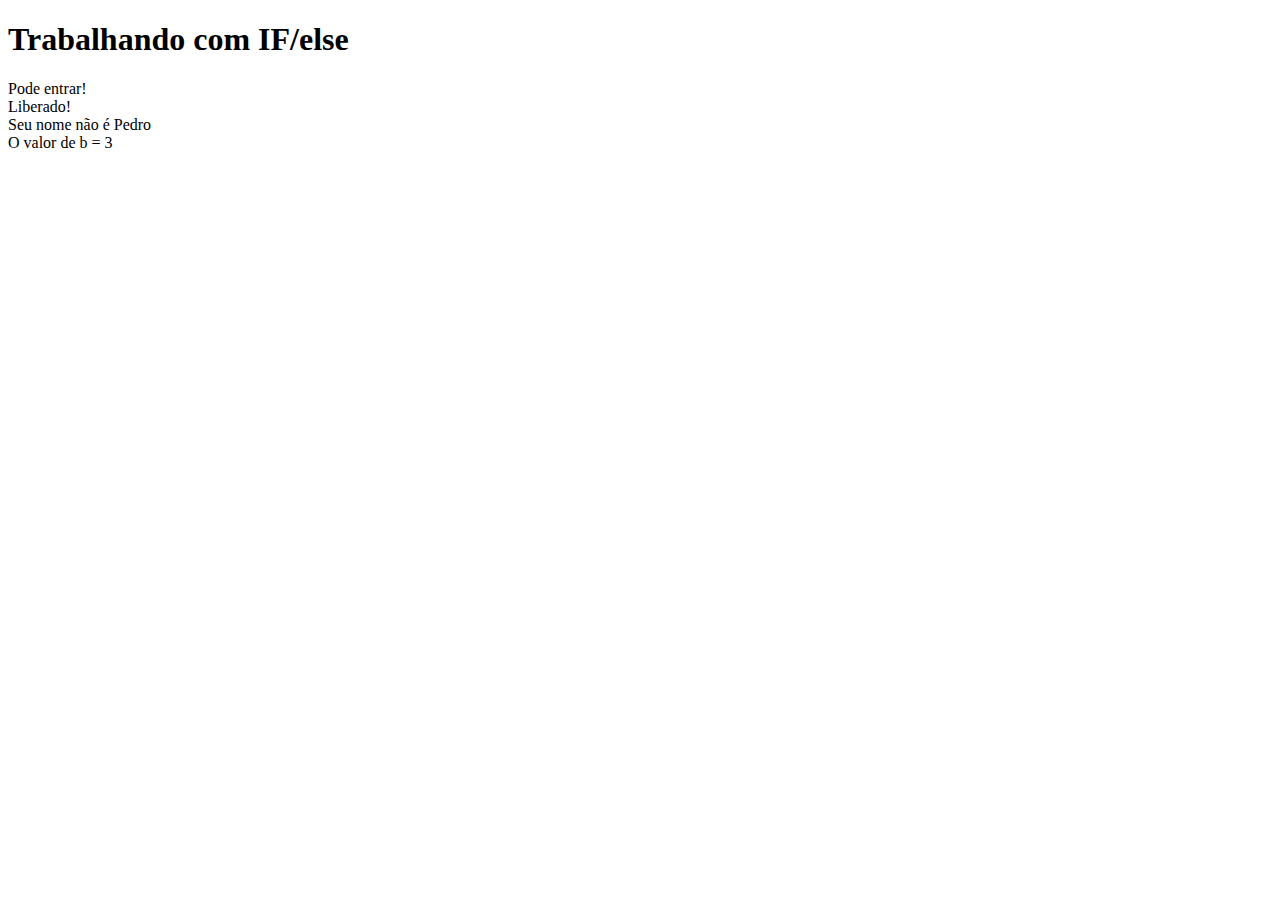
<file: index.html>
<!DOCTYPE html>
<html lang="en">
<head>
    <meta charset="UTF-8">
    <meta http-equiv="X-UA-Compatible" content="IE=edge">
    <meta name="viewport" content="width=device-width, initial-scale=1.0">
    <title>IF else</title>
</head>
<body>
    <h1>Trabalhando com IF/else</h1>

    <script>
        let idade = 19;

        if(idade > 18){
            document.write('Pode entrar!');
            document.write("<br>");
        }

        let nome = "Paula";


        if (nome == "Paula" && idade == 19){
            document.write('Liberado!');
            document.write("<br>");
        }

        if (nome == 'Pedro'){
            document.write('Seu nome é Pedro');
        }else{
            document.write('Seu nome não é Pedro');
            document.write("<br>");
        }

        let a = 5;
        let b = 3;

        if (a + b == 3){
            document.write('O resultado é 3');
        }else if (a == 4){
            document.write('O valor é 4');
        }else if (b ==3){
            document.write('O valor de b = 3');
        }else{
            document.write('Nenhuma das Opções');
        }


    </script>
</body>
</html>
</file>
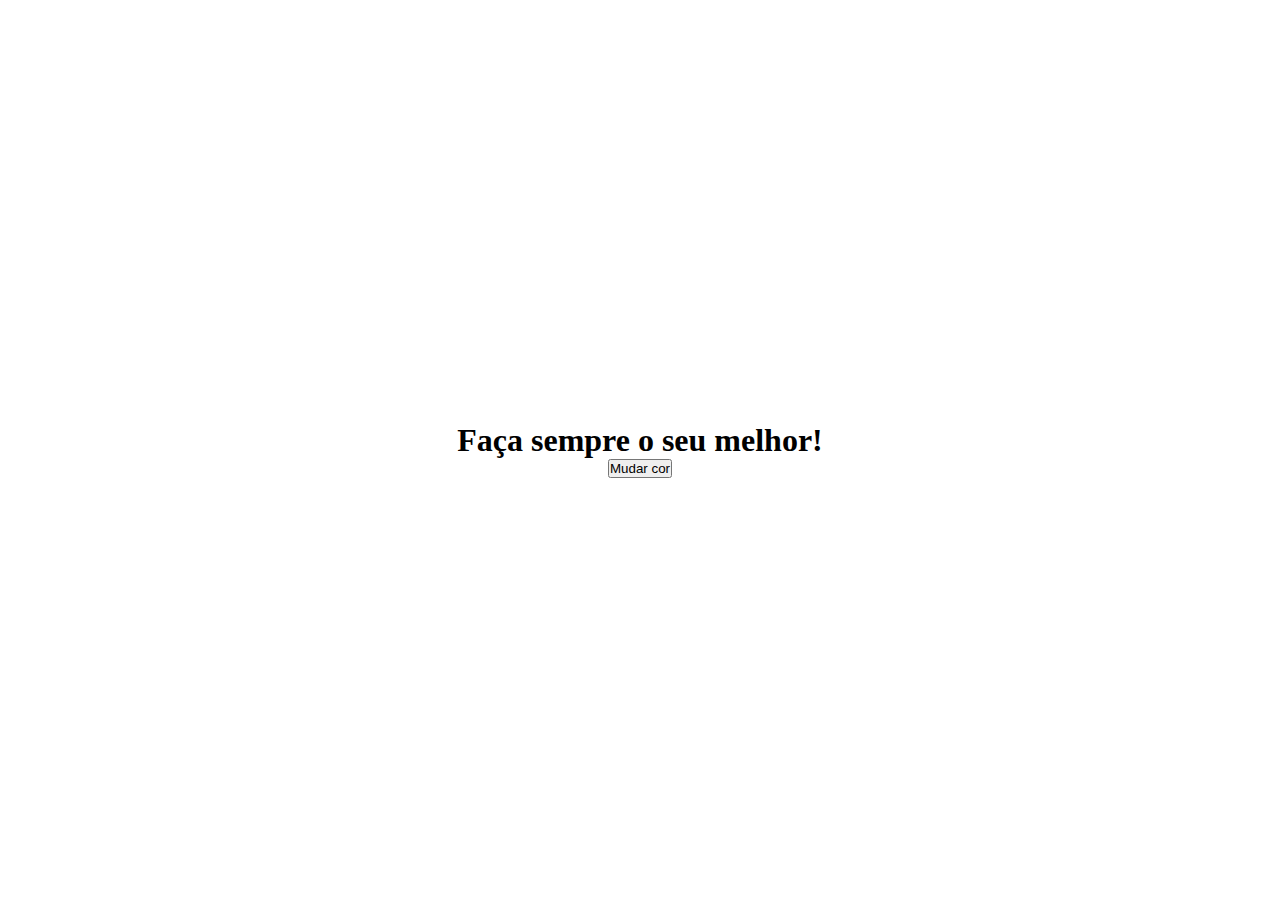
<file: dom.html>
<!DOCTYPE html>
<html lang="en">
<head>
    <meta charset="UTF-8">
    <meta http-equiv="X-UA-Compatible" content="IE=edge">
    <meta name="viewport" content="width=device-width, initial-scale=1.0">
    <link rel="stylesheet" href="css/style.css">
    <title>Mudar Fundo</title>
</head>
<body>
    <h1>Faça sempre o seu melhor!</h1>
    <button id="button" onclick="mudar_fundo()">Mudar cor</button>

    <!-- <script> -->
       <!-- console.log(document); -->
    <!-- </script> -->

<script src="js/script.js"></script>
</body>
</html>
</file>
<file: css/style.css>
*{
    margin: 0;
    padding: 0;
    box-sizing: border-box;
}
body{
    flex-direction: column;
    display: flex;
    justify-content: center;
    align-items: center;
    height: 100vh;

}
</file>
